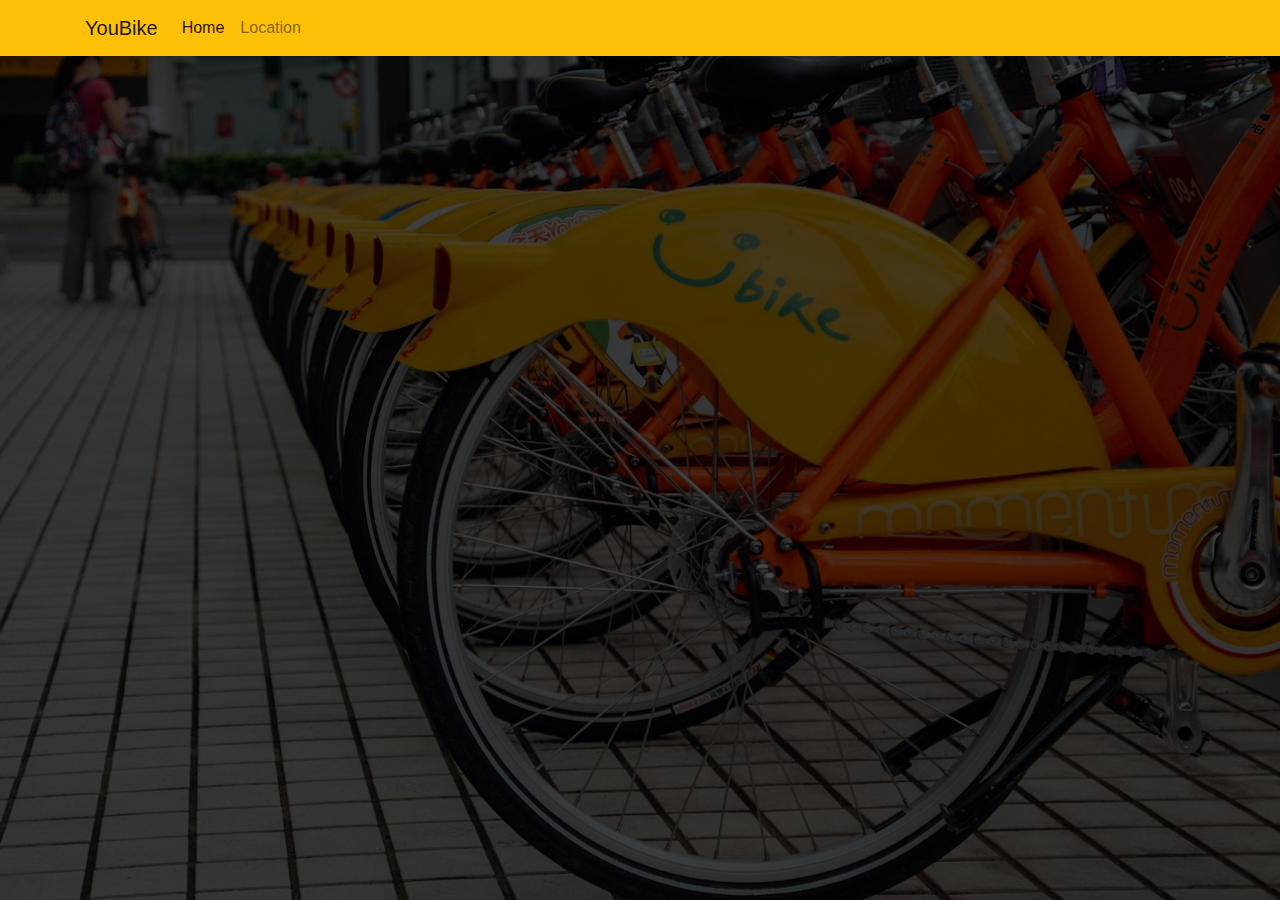
<file: location.html>
<!DOCTYPE html>
<html lang="en">

<head>
  <meta charset="UTF-8">
  <meta name="viewport" content="width=device-width, initial-scale=1.0">
  <meta http-equiv="X-UA-Compatible" content="ie=edge">
  <link rel="stylesheet" href="./css/animate.css">
  <link rel="stylesheet" href="./css/bootstrap.min.css">
  <link rel="stylesheet" href="./css/fontawesome.all.min.css">
  <link rel="short icon" href="./images/bike_icon.ico" type="image/x-icon">
  <title>YouBike</title>
  <!-- Primary Meta Tags -->
  <title>YouBike</title>
  <meta name="title" content="YouBike">
  <meta name="description" content="YouBike 介紹">

  <!-- Open Graph / Facebook -->
  <meta property="og:type" content="website">
  <meta property="og:url" content="https://metatags.io/">
  <meta property="og:title" content="YouBike">
  <meta property="og:description" content="YouBike 介紹">
  <meta property="og:image" content="./images/bg.jpg">

  <!-- Twitter -->
  <meta property="twitter:card" content="summary_large_image">
  <meta property="twitter:url" content="https://metatags.io/">
  <meta property="twitter:title" content="YouBike">
  <meta property="twitter:description" content="YouBike 介紹">
  <meta property="twitter:image" content="./images/bg.jpg">
</head>
<style>
  body {
    background-image: linear-gradient(rgba(0, 0, 0, 0.7), rgba(0, 0, 0, 0.7)), url(./images/bg.jpg);
    background-size: cover;
    background-attachment: fixed;
    background-position: center;
    font-family: var(--font-family-sans-serif), 'Microsoft JHengHei';
  }

  #loading {
    display: none;
  }
</style>

<body>
  <nav class="navbar navbar-expand-lg navbar-light bg-warning">
    <div class="container">
      <div class="navbar-brand">YouBike</div>
      <button class="navbar-toggler" type="button" data-toggle="collapse" data-target="#navbarSupportedContent"
        aria-controls="navbarSupportedContent" aria-expanded="false" aria-label="Toggle navigation">
        <span class="navbar-toggler-icon"></span>
      </button>

      <div class="collapse navbar-collapse" id="navbarSupportedContent">
        <ul class="navbar-nav mr-auto">
          <li class="nav-item active">
            <a class="nav-link" href="index.html">Home <span class="sr-only">(current)</span></a>
          </li>
          <li class="nav-item">
            <a class="nav-link" href="location.html">Location</a>
          </li>
        </ul>
      </div>
    </div>
  </nav>
  <div class="container-fluid" id="loading">
    <div class="row h-100">
      <div class="col-12 align-self-center text-center">
        <img src="./images/loading.svg" alt="">
      </div>
    </div>
  </div>
  

  <script src="./js/jquery-3.4.1.min.js"></script>
  <script src="./js/bootstrap.bundle.min.js"></script>
  <script src="./js/wow.min.js"></script>
  <script>
  </script>
</body>

</html>
</file>
